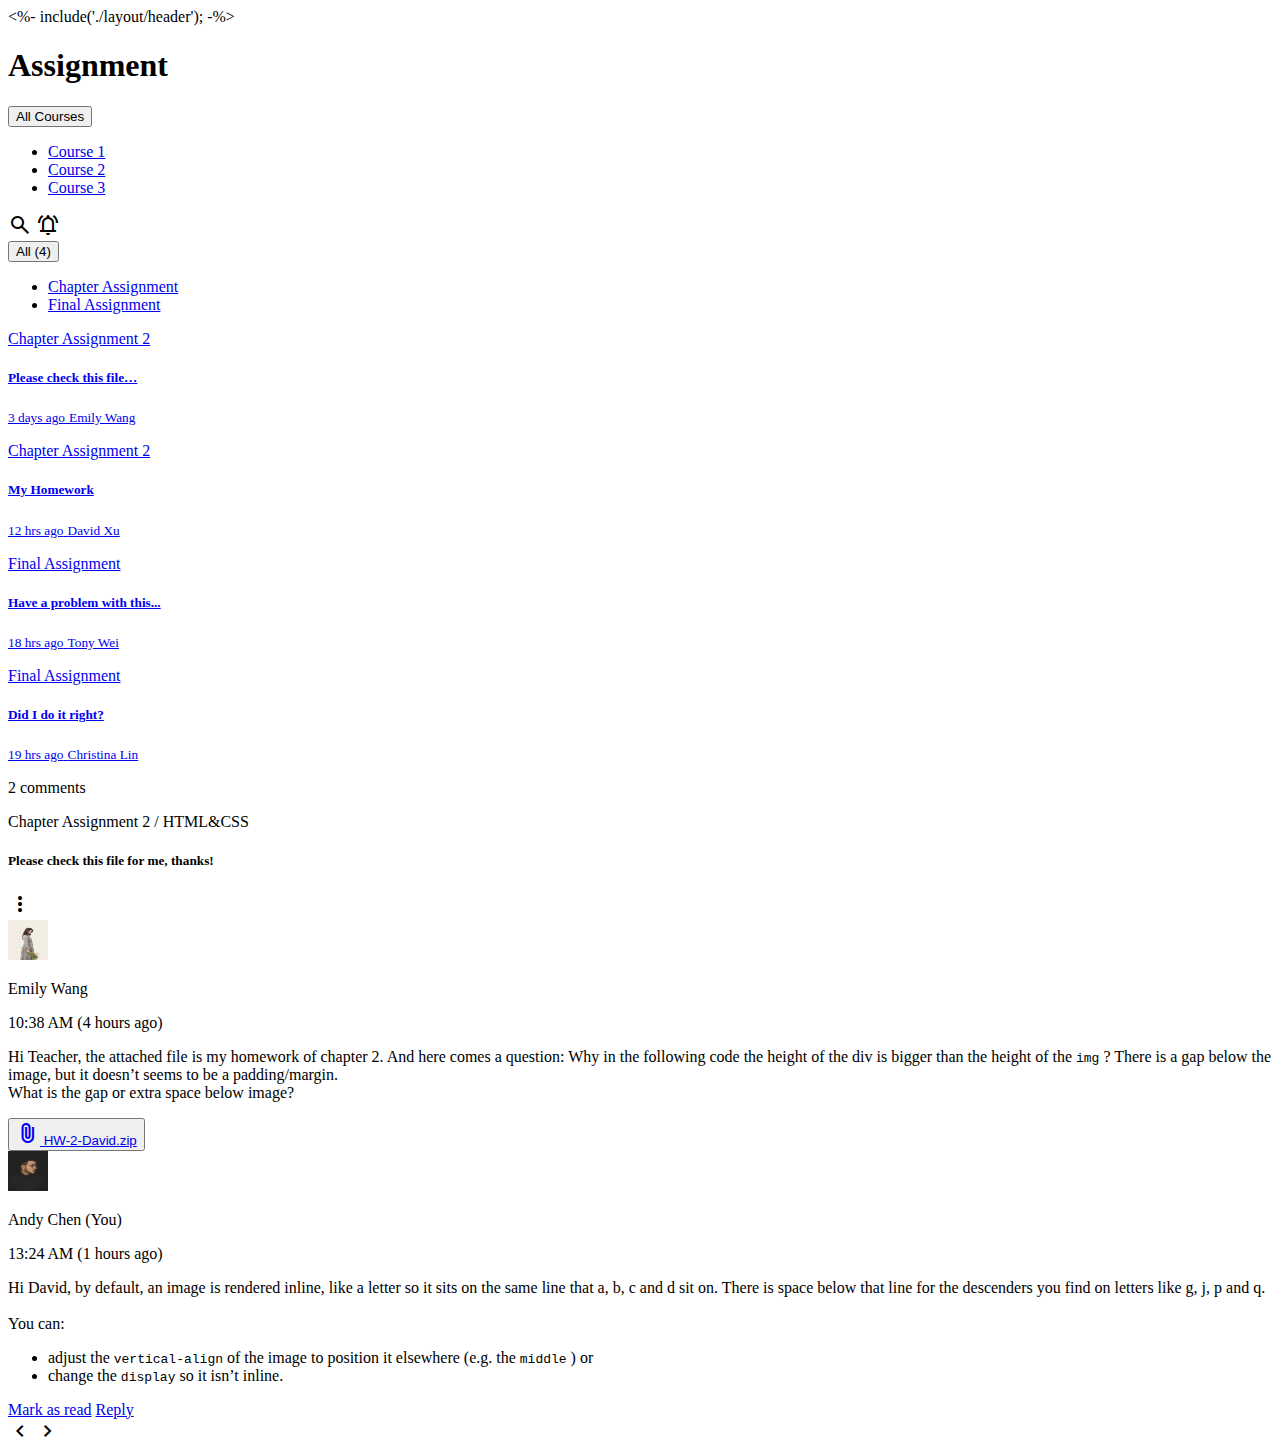
<file: pages/index.html>
<!DOCTYPE html>
<html lang="en">

<head>
  <meta charset="UTF-8" />
  <meta http-equiv="X-UA-Compatible" content="IE=edge" />
  <meta name="viewport" content="width=device-width, initial-scale=1.0" />
  <title>Answer | Andy Chen</title>
  <link rel="icon" type="image/png" sizes="64x64" href="../assets/images/favicon-ANSWER.png">
  <link rel="stylesheet"
    href="https://fonts.googleapis.com/css2?family=Material+Symbols+Outlined:opsz,wght,FILL,GRAD@24,400,1,0" />
</head>

<body>
  <main class="d-flex">
    <!-- sidebar -->
    <%- include('./layout/header'); -%>

    <section class="flex-grow-1 container">
      <header class="d-flex justify-content-between align-items-center">
        <h1 class="fs-4">Assignment</h1>
        <div class="d-flex justify-content-between flex-grow-1">
          <div class="dropdown">
            <button class="btn btn-outline-black border-0 dropdown-toggle" type="button" data-bs-toggle="dropdown"
              aria-expanded="false">
              All Courses
            </button>
            <ul class="dropdown-menu">
              <li><a class="dropdown-item" href="#">Course 1</a></li>
              <li><a class="dropdown-item" href="#">Course 2</a></li>
              <li><a class="dropdown-item" href="#">Course 3</a></li>
            </ul>
          </div>
          <div>
            <span class="material-symbols-outlined">
              search
            </span>
            <span class="material-symbols-outlined ms-4">
              notifications_active
            </span>
          </div>
        </div>
      </header>
      <section class="d-flex gap-3 row-col-2">
        <div class="col-4">
          <div class="dropdown">
            <button class="btn btn-outline-black border-0 dropdown-toggle" type="button" data-bs-toggle="dropdown"
              aria-expanded="false">
              All (<span>4</span>)
            </button>
            <ul class="dropdown-menu">
              <li><a class="dropdown-item" href="#">Chapter Assignment</a></li>
              <li><a class="dropdown-item" href="#">Final Assignment</a></li>
            </ul>
          </div>
          <div class="list-group text-bg-light">
            <a href="#" class="list-group-item list-group-item-action active" aria-current="true">
              <div class="d-flex w-100 justify-content-between">
                  <div>
                    <p class="mb-1">Chapter Assignment 2</p>
                    <h5 class="mb-1">Please check this file…</h5>
                  </div>
                  <div class="text-end">
                    <small class="d-block text-body-secondary">3 days ago</small>
                    <small class="d-block text-body-secondary">Emily Wang</small>
                  </div>
              </div>
            </a>
            <a href="#" class="list-group-item list-group-item-action">
              <div class="d-flex w-100 justify-content-between">
                <div>
                  <p class="mb-1">Chapter Assignment 2</p>
                  <h5 class="mb-1">My Homework</h5>
                </div>
                <div class="text-end">
                  <small class="d-block text-body-secondary">12 hrs ago</small>
                  <small class="d-block text-body-secondary">David Xu</small>
                </div>
              </div>
            </a>
            <a href="#" class="list-group-item list-group-item-action">
              <div class="d-flex w-100 justify-content-between">
                <div>
                  <p class="mb-1">Final Assignment</p>
                  <h5 class="mb-1">Have a problem with this...</h5>
                </div>
                <div class="text-end">
                  <small class="d-block text-body-secondary">18 hrs ago</small>
                  <small class="d-block text-body-secondary">Tony Wei</small>
                </div>
              </div>
            </a>
            <a href="#" class="list-group-item list-group-item-action">
              <div class="d-flex w-100 justify-content-between">
                <div>
                  <p class="mb-1">Final Assignment</p>
                  <h5 class="mb-1">Did I do it right?</h5>
                </div>
                <div class="text-end">
                  <small class="d-block text-body-secondary">19 hrs ago</small>
                  <small class="d-block text-body-secondary">Christina Lin</small>
                </div>
              </div>
            </a>
          </div>
        </div>
        <div class="col-8">
          <p class="text-end"><span>2</span> comments</p>
          <div class="card">
            <div class="card-header d-flex justify-content-between align-items-center">
              <div>
                <p class="text-secondary">Chapter Assignment 2 / HTML&CSS</p>
                <h5>Please check this file for me, thanks!</h5>
              </div>
              <span class="material-symbols-outlined">
                more_vert
                </span>
            </div>
            <div class="card-body py-0">
              <div class="d-flex avatar-container my-3">
                <div class="flex-shrink-0">
                  <img src="../assets/images/emilywang.jpeg" alt="avatar-andy" class="rounded-circle object-fit-cover"
                    width="40px" height="40px">
                </div>
                <div class="flex-grow-1 ms-3 border-bottom border-secondary">
                  <p>Emily Wang</p>
                  <p class="text-secondary">10:38 AM (4 hours ago)</p>
                  <p class="card-text my-3">
                    Hi Teacher, the attached file is my homework of chapter 2. And here comes a question: Why in the following code the height of the div is bigger than the height of the <code>img</code> ? There is a gap below the image, but it doesn’t seems to be a padding/margin. <br />
                    What is the gap or extra space below image?
                  </p>
                  <button type="button" class="btn btn-outline-secondary bg-body-tertiary text-black mb-3">
                    <a href="#" download>
                      <span class="material-symbols-outlined align-bottom">
                        attach_file
                        </span>
                      HW-2-David.zip
                    </a>
                  </button>
                </div>
              </div>
              <div class="d-flex avatar-container my-3">
                <div class="flex-shrink-0">
                  <img src="../assets/images/andychen.jpeg" alt="avatar-andy" class="rounded-circle object-fit-cover"
                    width="40px" height="40px">
                </div>
                <div class="flex-grow-1 ms-3">
                  <p>Andy Chen (You)</p>
                  <p class="text-secondary">13:24 AM (1 hours ago)</p>
                  <p class="card-text my-3">
                    Hi David, by default, an image is rendered inline, like a letter so it sits on the same line that a, b, c and d sit on. There is space below that line for the descenders you find on letters like g, j, p and q. <br />
                    <br />
                    You can: <br />
                    <ul>
                      <li>adjust the <code>vertical-align</code> of the image to position it elsewhere (e.g. the <code>middle</code> ) or</li>
                      <li>change the <code>display</code> so it isn’t inline.</li>
                    </ul>
                  </p>
                </div>
              </div>
            </div>
          </div>
          <div class="text-end mt-3">
            <a href="#" class="btn btn-outline-success">Mark as read</a>
            <a href="#" class="btn btn-success">Reply</a>
          </div>
        </div>
      </section>
      <div class="text-center">
        <span class="material-symbols-outlined">
          chevron_left
          </span>
        <span class="material-symbols-outlined">
          chevron_right
          </span>
      </div>
    </section>
  </main>

  <script type="module" src="../main.js"></script>
</body>

</html>
</file>
